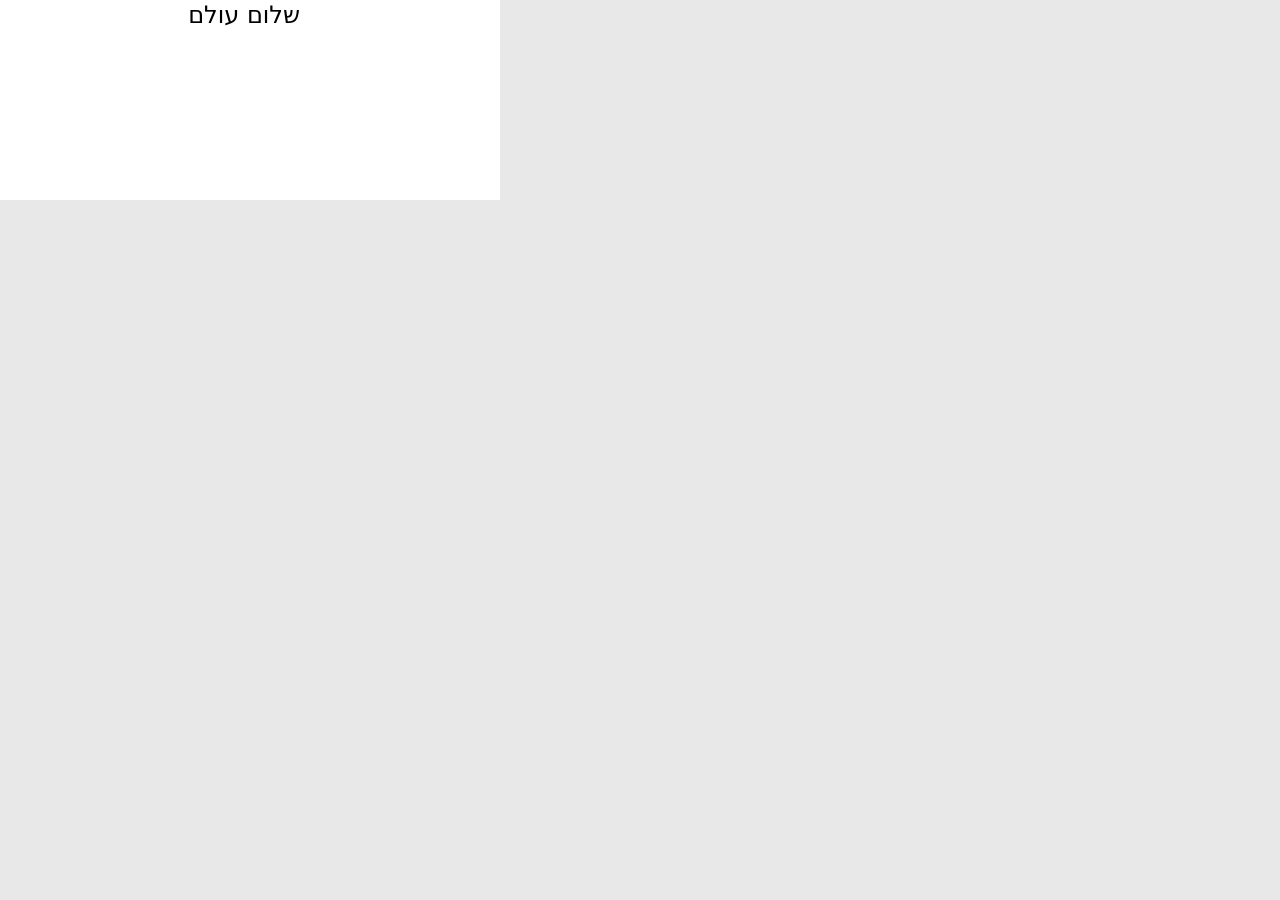
<file: tests/conformance/direction-rtl/index.html>
<!doctype html>
<html><head><meta charset="utf-8"><style>
html, body { margin: 0; background: #e8e8e8; }
.root { width: 500px; height: 200px; background: #fff; }
.rtl { width: 300px; font-family: "DejaVu Sans"; font-size: 24px; line-height: 30px; direction: rtl; text-align: start; }
</style></head><body>
<div class="root" data-test="root">
  <div class="rtl" data-test="rtl" data-lines="rtl">שלום עולם</div>
</div>
</body></html>
</file>
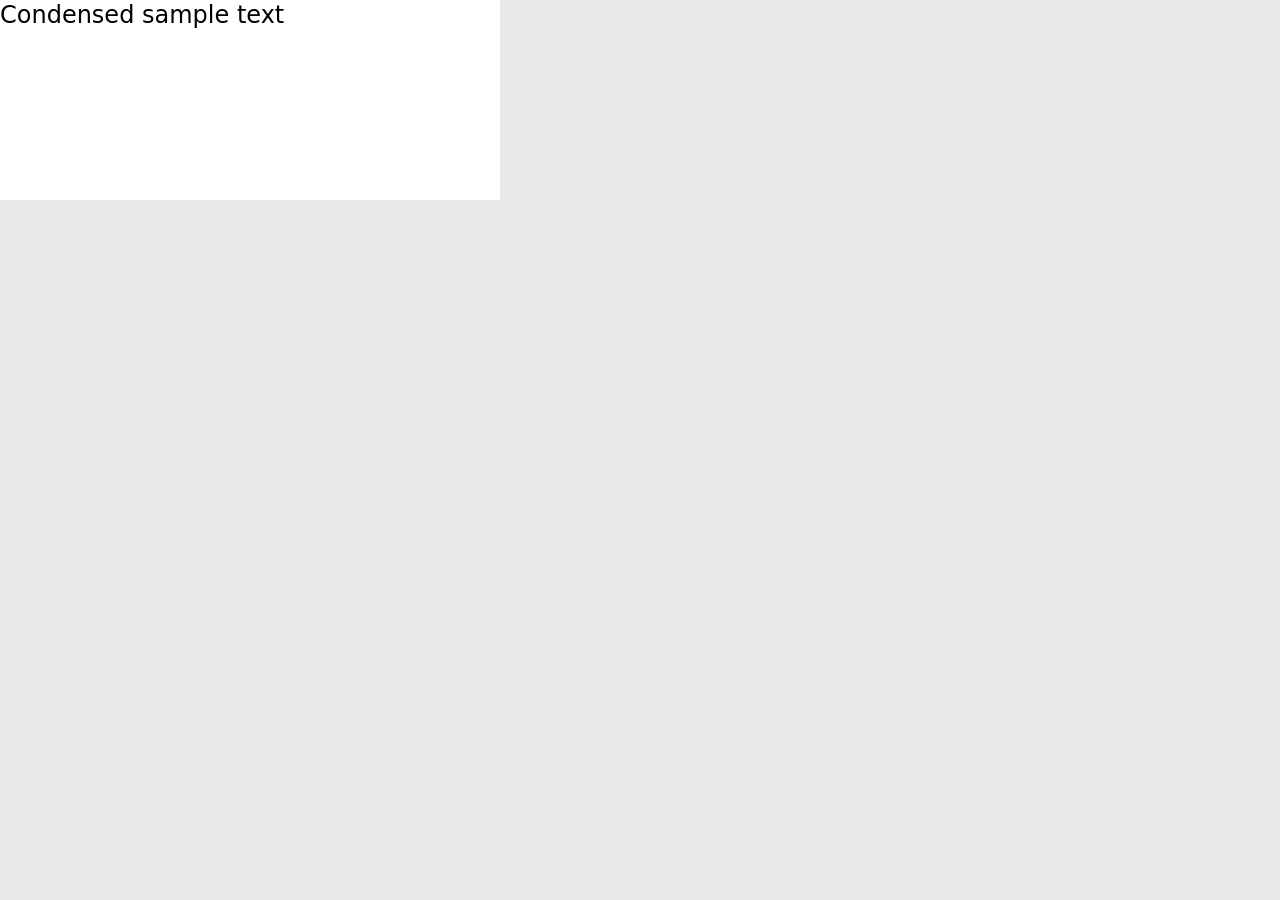
<file: tests/conformance/font-stretch/index.html>
<!doctype html>
<html><head><meta charset="utf-8"><style>
html, body { margin: 0; background: #e8e8e8; }
.root { width: 500px; height: 200px; background: #fff; }
.stretch {
  display: inline-block; font-family: "DejaVu Sans"; font-size: 24px; line-height: 30px;
  font-stretch: condensed;
}
</style></head><body>
<div class="root" data-test="root">
  <div class="stretch" data-test="stretch">Condensed sample text</div>
</div>
</body></html>
</file>
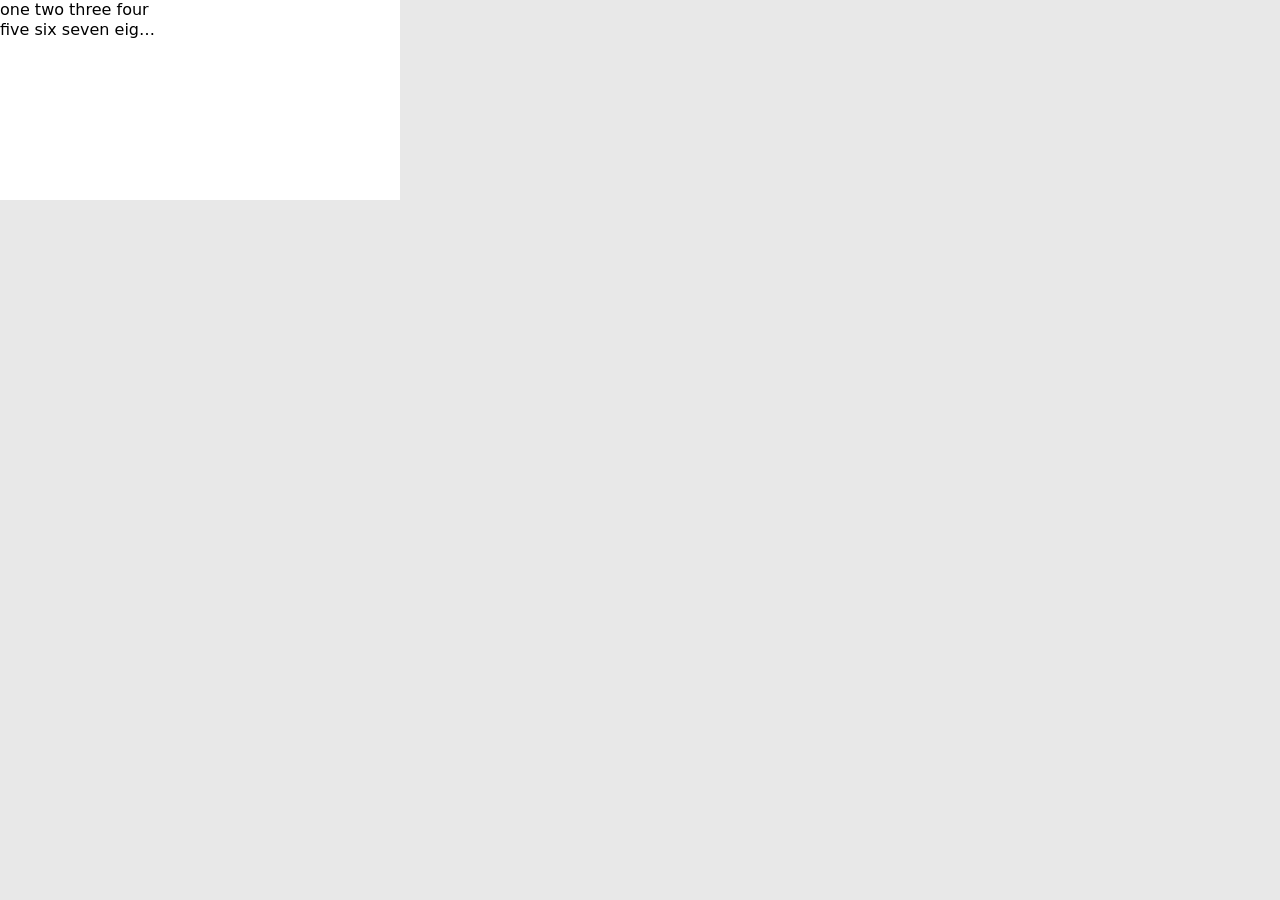
<file: tests/conformance/line-clamp/index.html>
<!doctype html>
<html><head><meta charset="utf-8"><style>
html, body { margin: 0; background: #e8e8e8; }
.root { width: 400px; height: 200px; background: #fff; }
.clamp {
  width: 160px; font-family: "DejaVu Sans"; font-size: 16px; line-height: 20px;
  display: -webkit-box; -webkit-box-orient: vertical; -webkit-line-clamp: 2;
  overflow: hidden;
}
</style></head><body>
<div class="root" data-test="root">
  <div class="clamp" data-test="clamp">one two three four five six seven eight nine ten eleven twelve</div>
</div>
</body></html>
</file>
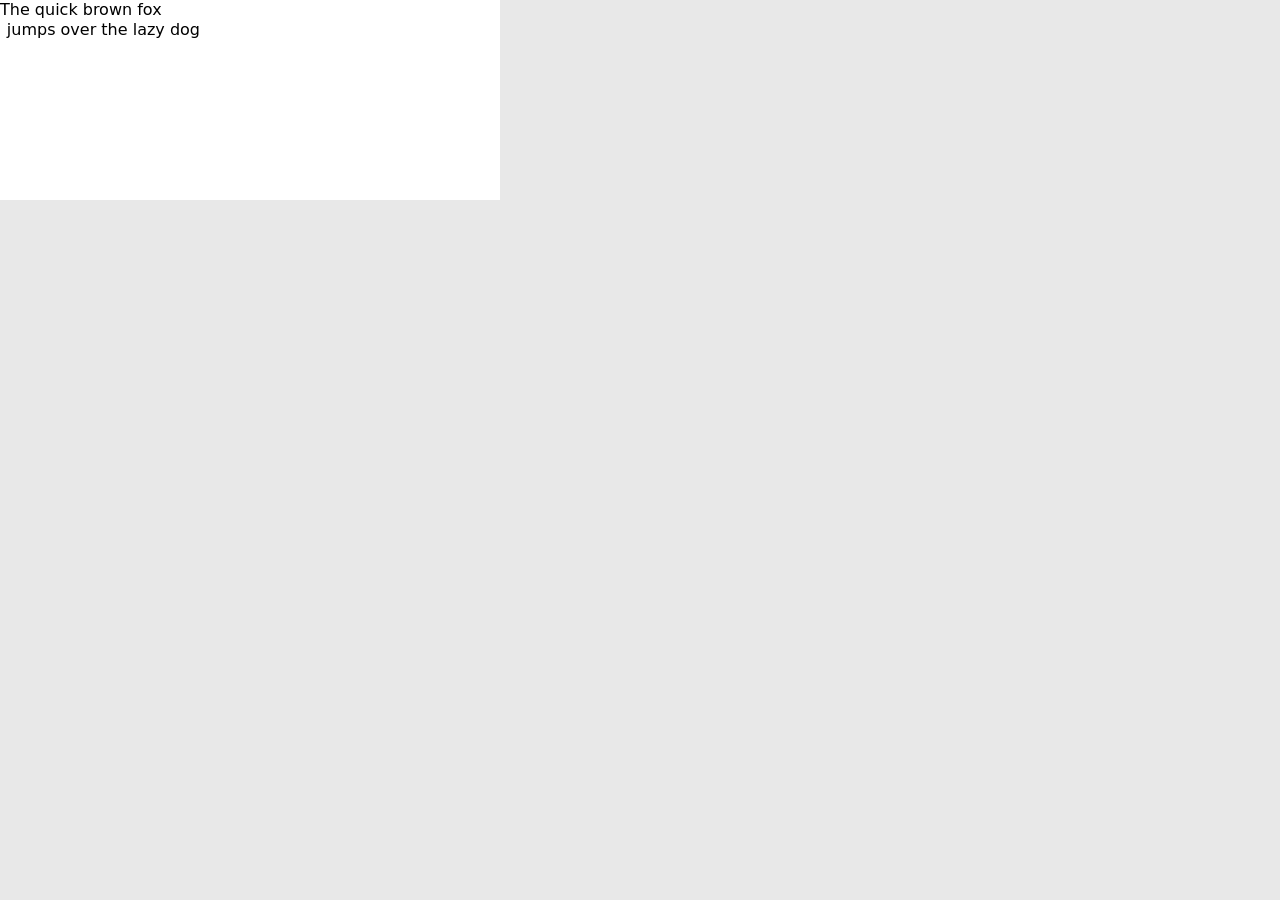
<file: tests/conformance/text-align-last/index.html>
<!doctype html>
<html><head><meta charset="utf-8"><style>
html, body { margin: 0; background: #e8e8e8; }
.root { width: 500px; height: 200px; background: #fff; }
.last { width: 200px; font-family: "DejaVu Sans"; font-size: 16px; line-height: 20px; text-align: left; text-align-last: right; }
</style></head><body>
<div class="root" data-test="root">
  <div class="last" data-test="last" data-lines="last">The quick brown fox jumps over the lazy dog</div>
</div>
</body></html>
</file>
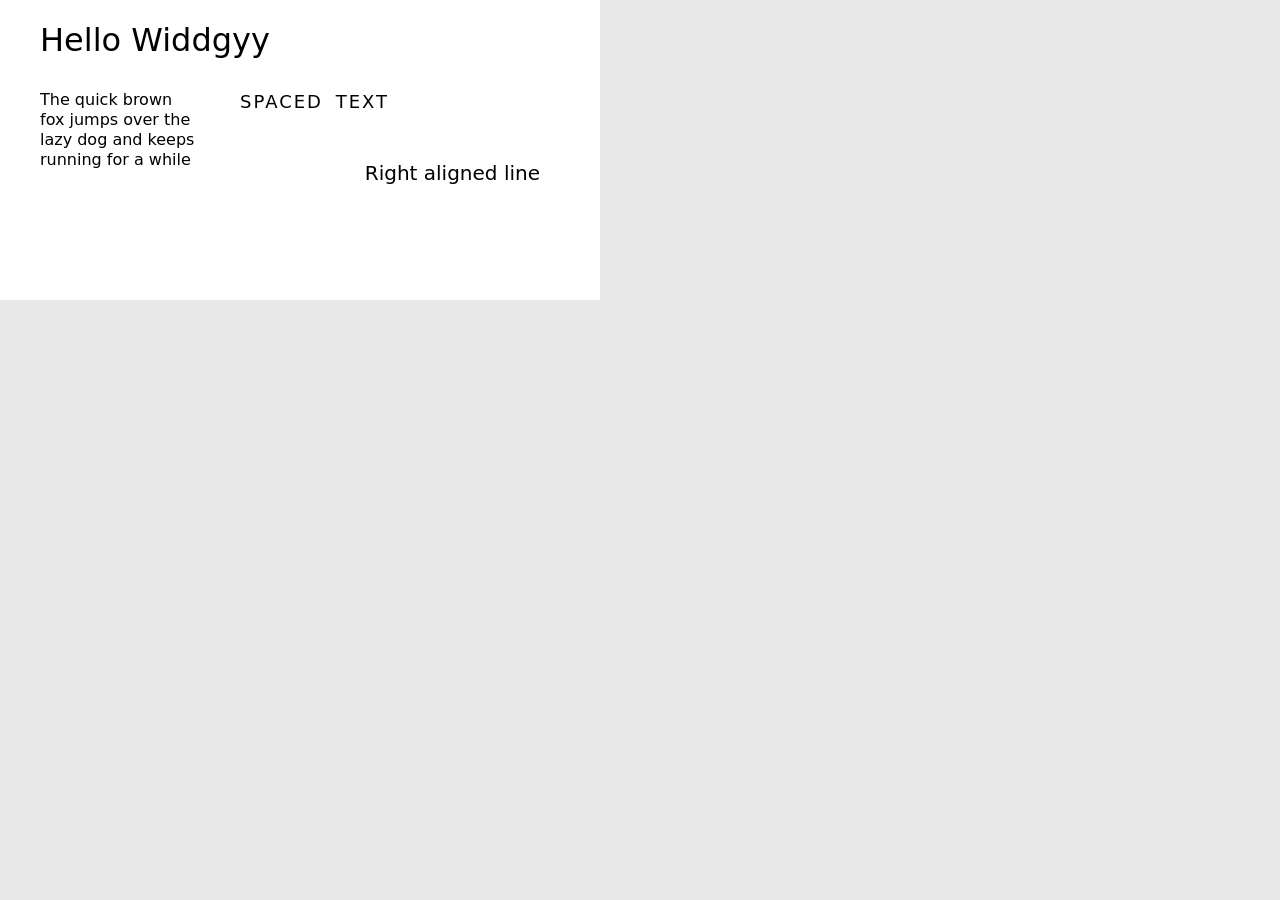
<file: tests/conformance/text-basic/index.html>
<!doctype html>
<html>
<head>
<meta charset="utf-8">
<style>
html, body { margin: 0; padding: 0; background: #e8e8e8; }
.root { position: relative; width: 600px; height: 300px; background: #fff; }
.title {
  position: absolute; left: 40px; top: 20px; width: 300px; height: 40px;
  font-family: "DejaVu Sans"; font-size: 32px; line-height: 40px;
}
.wrap {
  position: absolute; left: 40px; top: 90px; width: 160px;
  font-family: "DejaVu Sans"; font-size: 16px; line-height: 20px;
}
.spaced {
  position: absolute; left: 240px; top: 90px; width: 300px;
  font-family: "DejaVu Sans"; font-size: 18px; line-height: 24px;
  letter-spacing: 2px; word-spacing: 5px;
}
.right {
  position: absolute; left: 240px; top: 160px; width: 300px;
  font-family: "DejaVu Sans"; font-size: 20px; line-height: 26px;
  text-align: right;
}
</style>
</head>
<body>
<div class="root" data-test="root">
  <div class="title" data-test="title" data-lines="title">Hello Widdgyy</div>
  <div class="wrap" data-test="wrap" data-lines="wrap">The quick brown fox jumps over the lazy dog and keeps running for a while</div>
  <div class="spaced" data-test="spaced" data-lines="spaced">SPACED TEXT</div>
  <div class="right" data-test="right" data-lines="right">Right aligned line</div>
</div>
</body>
</html>
</file>
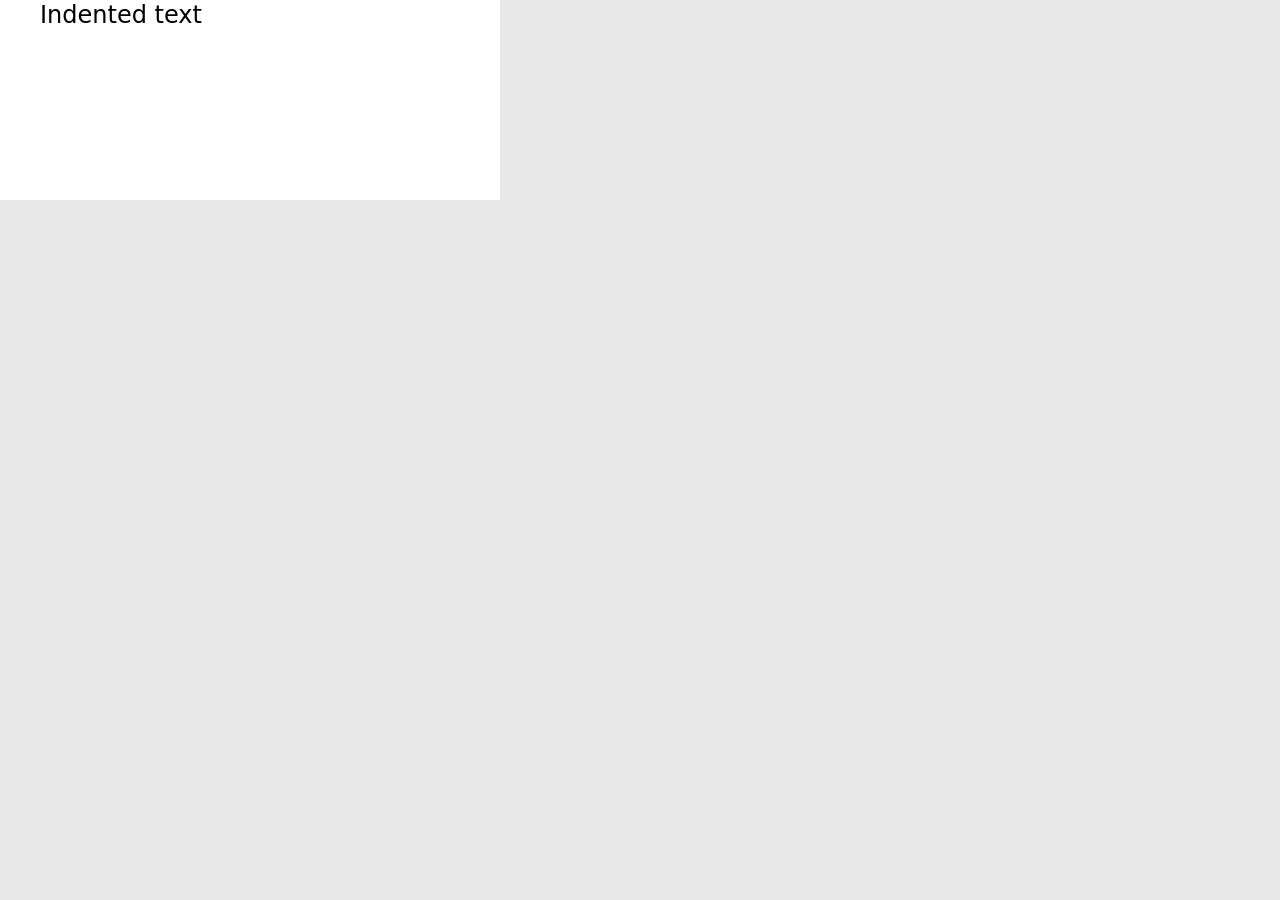
<file: tests/conformance/text-indent/index.html>
<!doctype html>
<html><head><meta charset="utf-8"><style>
html, body { margin: 0; background: #e8e8e8; }
.root { width: 500px; height: 200px; background: #fff; }
.indent { display: inline-block; font-family: "DejaVu Sans"; font-size: 24px; line-height: 30px; text-indent: 40px; }
</style></head><body>
<div class="root" data-test="root">
  <div class="indent" data-test="indent" data-lines="indent">Indented text</div>
</div>
</body></html>
</file>
